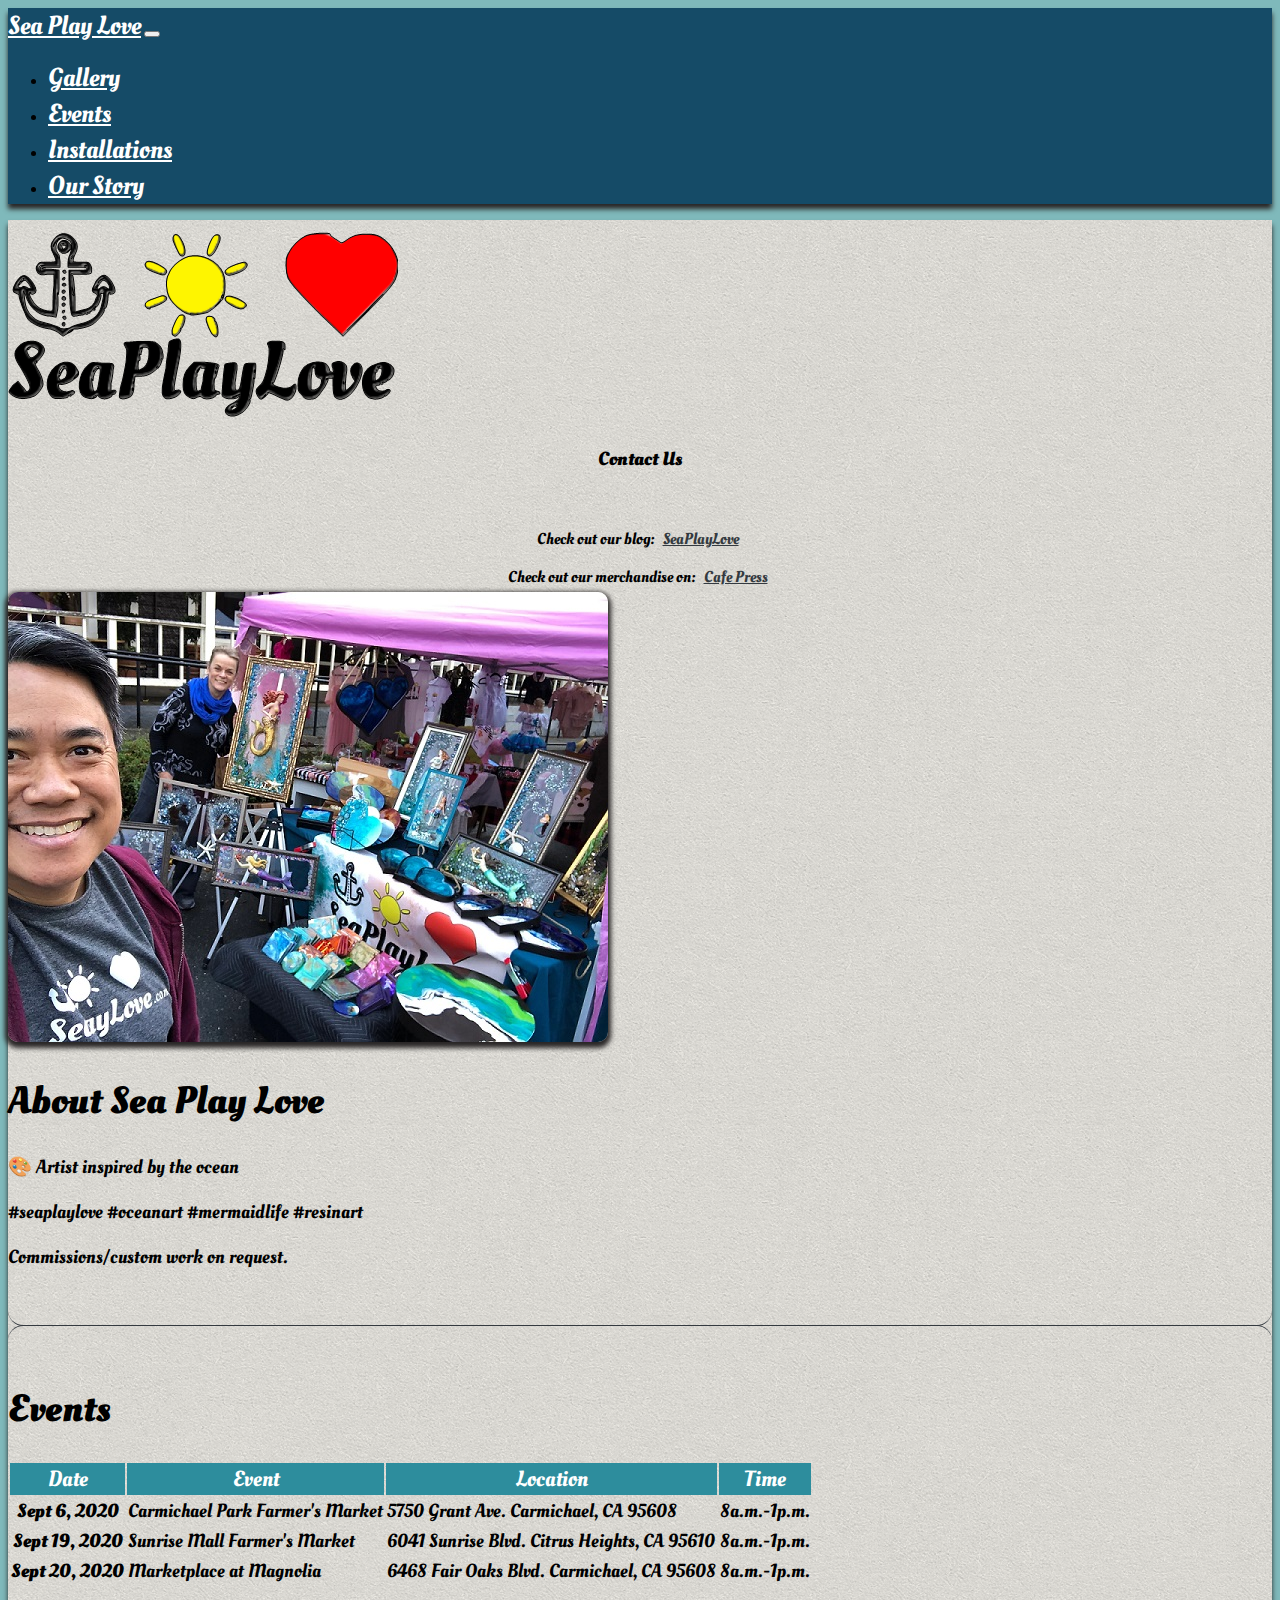
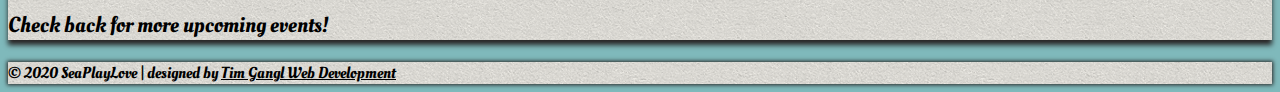
<file: index.html>
<!DOCTYPE html>
<html lang="en">

<head>
  <meta charset="UTF-8">
  <meta name="viewport" content="width=device-width, initial-scale=1.0">
  <title>Sea Play Love</title>

  <!--Favicon-->
  <link rel="icon" type="image/favicon" href="./assets/images/favicon.jpg">
  <!--Bootstrap-->
  <link rel="stylesheet" href="https://stackpath.bootstrapcdn.com/bootstrap/4.5.0/css/bootstrap.min.css"
    integrity="sha384-9aIt2nRpC12Uk9gS9baDl411NQApFmC26EwAOH8WgZl5MYYxFfc+NcPb1dKGj7Sk" crossorigin="anonymous">
  <!--CSS-->
  <link rel="stylesheet" type="text/css" href="./assets/css/style.css">
  <!--Google Font-->
  <link href="https://fonts.googleapis.com/css2?family=Oleo+Script&display=swap" rel="stylesheet">
  <!--FontAwesome-->
  <link rel="stylesheet" href="https://use.fontawesome.com/releases/v5.13.1/css/all.css"
    integrity="sha384-xxzQGERXS00kBmZW/6qxqJPyxW3UR0BPsL4c8ILaIWXva5kFi7TxkIIaMiKtqV1Q" crossorigin="anonymous">
</head>



<body>

  <!--NavBar-->
  <nav id="main-nav" class="navbar fixed-top navbar-expand-lg navbar-dark p-0">
    <div class="container-fluid">
      <a class="navbar-brand" href="./index.html"><i class="fas fa-anchor"></i> Sea Play
        Love</a>
      <button class="navbar-toggler" type="button" data-toggle="collapse" data-target="#navbarNav"
        aria-controls="navbarNav" aria-expanded="false" aria-label="Toggle navigation">
        <span class="navbar-toggler-icon"></span>
      </button>
      <div class="collapse navbar-collapse justify-content-end" id="navbarNav">


        <ul class="navbar-nav">
          <li class="nav-item">
            <a class="nav-link" href="./gallery.html"><i class="fas fa-sun"></i> Gallery</a>
          </li>
          <li class="nav-item">
            <a class="nav-link" href="#events"><i class="fas fa-heart"></i> Events</a>
          </li>
          <li class="nav-item">
            <a class="nav-link" href="./installations.html"><i class="fas fa-anchor"></i> Installations</a>
          </li>
          <li class="nav-item">
            <a class="nav-link" href="./our-story.html"><i class="fas fa-sun"></i> Our Story</a>
          </li>

        </ul>
      </div>
    </div>
  </nav>

  <!--Main Content-->
  <div class="container-fluid mt-5">

    <div class="row justify-content-center">
      <div class="col-lg-2"></div>
      <div class="col-lg-8">
        <!--jumbotron-->
        <div class="jumbotron justify-content-center mt-3">

          <div class="row justify-content-center">

            <div class="col-lg-12 text-center"><img class="img-fluid" src="./assets/images/Logo 6.png">
            </div>
          </div>
          <div class="row justify-content-center">
            <div class="col-lg-3"></div>
            <div id="contact" class="col-lg-6 text-align-center">
              <h3>Contact Us</h3>

              <a class="links" href="mailto:seaplaylove@gmail.com"><i class="fas fa-envelope-open-text"></i></a>

              <a class="links" href="https://www.facebook.com/seaplaylove" target="_blank"><i
                  class="fab fa-facebook"></i></a>

              <a class="links" href="https://www.instagram.com/seaplaylove/" target="_blank"><i
                  class="fab fa-instagram-square"></i></a>

              <a class="links" href="https://www.youtube.com/channel/UC0ANgbKBCFXSFoAdqo_BiFg" target="_blank"><i
                  class="fab fa-youtube"></i></a>

              <p style="margin-bottom: 4px;">Check out our blog: <a class="links m-0"
                  href="https://seaplaylove.blogspot.com/" target="_blank"><i class="fab fa-blogger-b"></i>
                  SeaPlayLove</a></p>
              <p style="margin-bottom: 4px;">Check out our merchandise on:
                <a class="links m-0" href="https://www.cafepress.com/+seaplaylove+gifts" target="_blank"><i
                    class="fas fa-coffee"></i>
                  Cafe Press</a></p>
            </div>
            <div class="col-lg-3"></div>
          </div>

          <div class="row justify-content-center">
            <div class="col-lg-2"></div>
            <div class="col-lg-8 mt-3 text-center"><img id="main-pic" class="img-fluid "
                src="./assets/images/jumbotron-pic.jpg"></div>
            <div class="col-lg-2"></div>
          </div>

          <div class="row mt-3">
            <div class="col-lg-2"></div>
            <div id="about-spl" class="col-lg-8 text-center">
              <h1>About Sea Play Love</h1>
              <p> &#127912; Artist inspired by the ocean</p>
              <p>#seaplaylove #oceanart #mermaidlife #resinart</p>

              <p class="mb-3">Commissions/custom work on request.</p>
              <br>
              <hr>
              <!--Table-->
              <div class="table-responsive">
                <h1 id="events" class="text-center">Events</h1>
                <table class="table table-striped table-bordered">
                  <thead>
                    <tr id="table-head">
                      <th class="table-head" scope="col">Date</th>
                      <th class="table-head" scope="col">Event</th>
                      <th class="table-head" scope="col">Location</th>
                      <th class="table-head" scope="col">Time</th>
                    </tr>
                  </thead>
                  <tbody>
                    <tr>
                      <th scope="row">Sept 6, 2020</th>
                      <td>Carmichael Park Farmer's Market</td>
                      <td>5750 Grant Ave. Carmichael, CA 95608</td>
                      <td>8a.m.-1p.m.</td>
                    </tr>
                    <tr>
                      <th scope="row">Sept 19, 2020</th>
                      <td>Sunrise Mall Farmer's Market</td>
                      <td>6041 Sunrise Blvd. Citrus Heights, CA 95610</td>
                      <td>8a.m.-1p.m.</td>
                    </tr>
                    <tr>
                      <th scope="row">Sept 20, 2020</th>
                      <td>Marketplace at Magnolia</td>
                      <td>6468 Fair Oaks Blvd. Carmichael, CA 95608</td>
                      <td>8a.m.-1p.m.</td>
                    </tr>
                  </tbody>
                </table>
                <p id="upcoming-events" class="text-center">Check back for more upcoming events!</p>
              </div>

            </div>

            <div class="col-lg-2"></div>
          </div>

        </div>
      </div>
      <div class="col-lg-2"></div>
    </div>
  </div>

  <!--Footer-->
  <footer class="footer text-center">© 2020 SeaPlayLove | designed by <a style="color:black" href="https://timgangl.com"
      target="_blank">Tim
      Gangl Web Development</a></footer>

  <!-- Default Statcounter code for Seaplaylove http://seaplaylove.com -->
  <script type="text/javascript">
    var sc_project = 12353341;
    var sc_invisible = 1;
    var sc_security = "6027ad08"; 
  </script>
  <script type="text/javascript" src="https://www.statcounter.com/counter/counter.js" async></script>
  <noscript>
    <div class="statcounter"><a title="Web Analytics Made Easy - StatCounter" href="https://statcounter.com/"
        target="_blank"><img class="statcounter" src="https://c.statcounter.com/12353341/0/6027ad08/1/"
          alt="Web Analytics Made Easy - StatCounter"></a></div>
  </noscript>
  <!-- End of Statcounter Code -->

  <!--Bootstrap jquery and popper-->
  <script src="https://code.jquery.com/jquery-3.5.1.slim.min.js"
    integrity="sha384-DfXdz2htPH0lsSSs5nCTpuj/zy4C+OGpamoFVy38MVBnE+IbbVYUew+OrCXaRkfj"
    crossorigin="anonymous"></script>
  <script src="https://cdn.jsdelivr.net/npm/popper.js@1.16.0/dist/umd/popper.min.js"
    integrity="sha384-Q6E9RHvbIyZFJoft+2mJbHaEWldlvI9IOYy5n3zV9zzTtmI3UksdQRVvoxMfooAo"
    crossorigin="anonymous"></script>
  <script src="https://stackpath.bootstrapcdn.com/bootstrap/4.5.0/js/bootstrap.min.js"
    integrity="sha384-OgVRvuATP1z7JjHLkuOU7Xw704+h835Lr+6QL9UvYjZE3Ipu6Tp75j7Bh/kR0JKI"
    crossorigin="anonymous"></script>
</body>

</html>
</file>
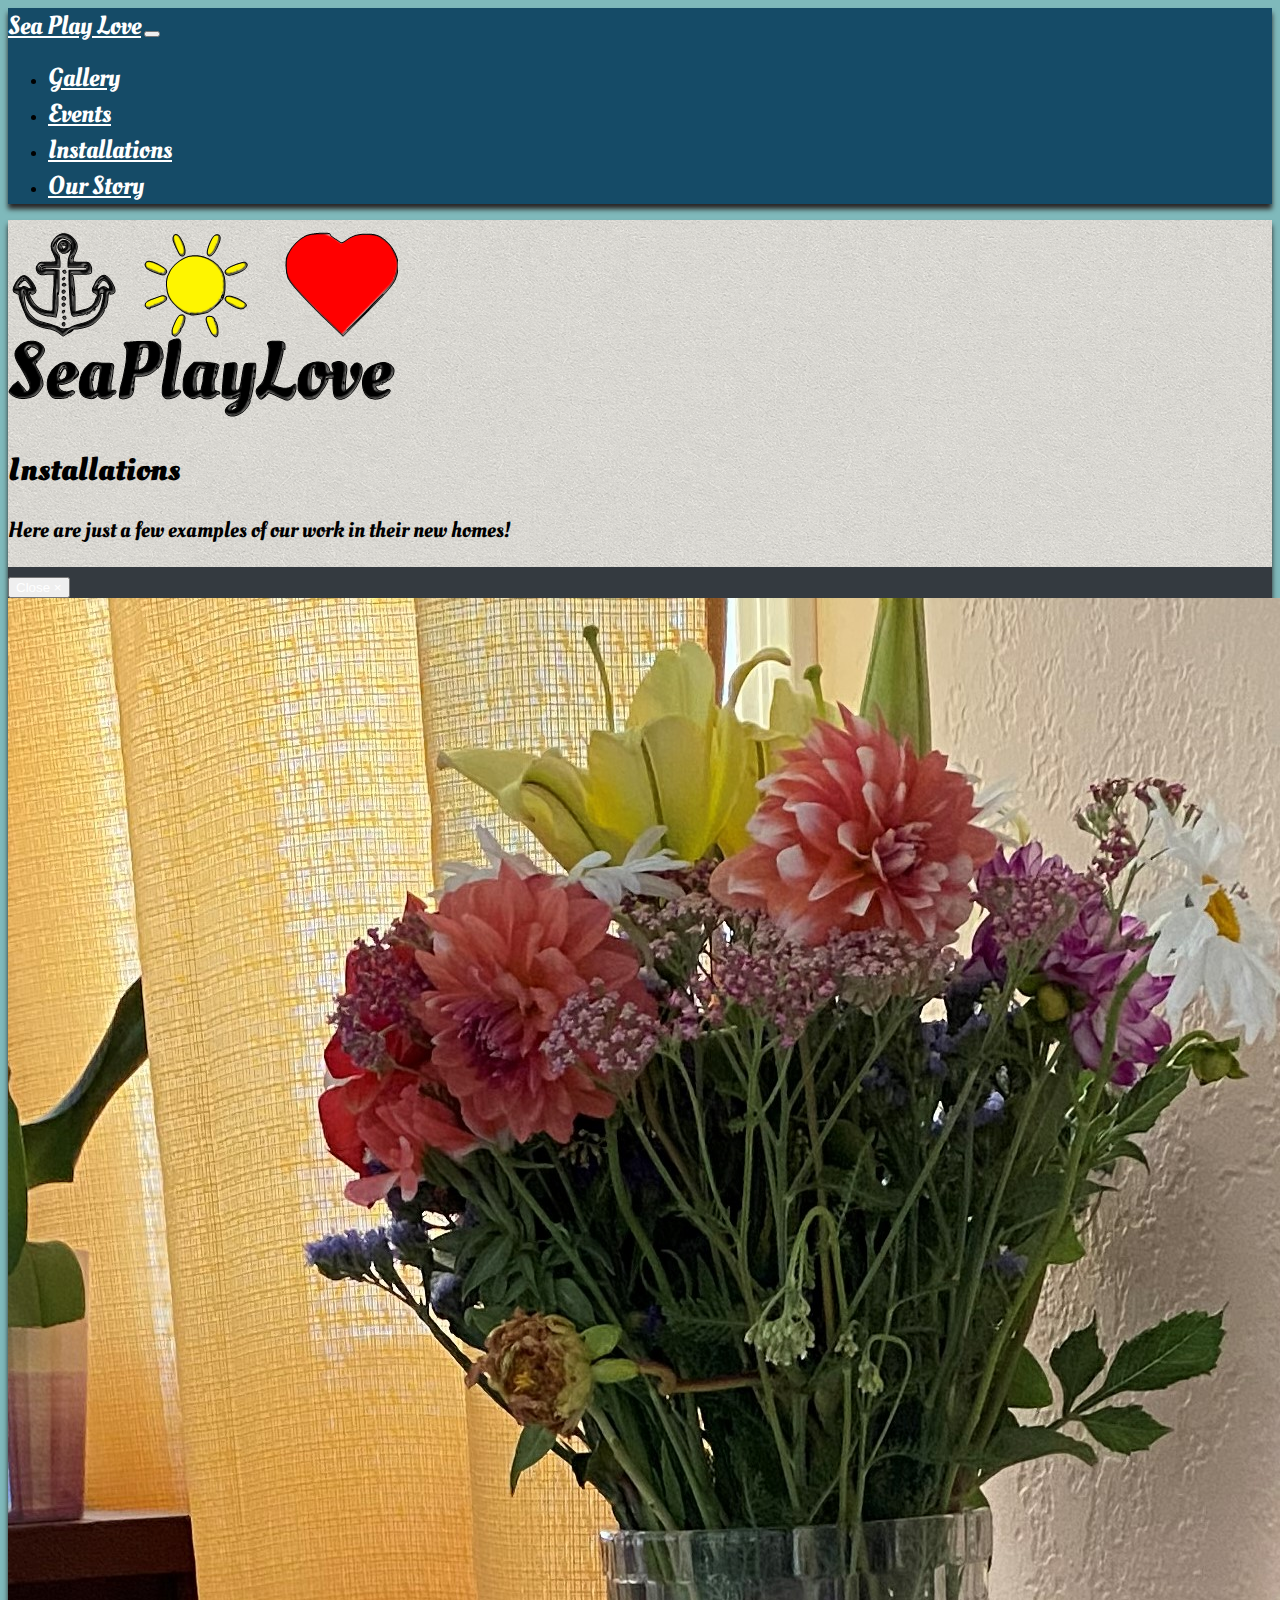
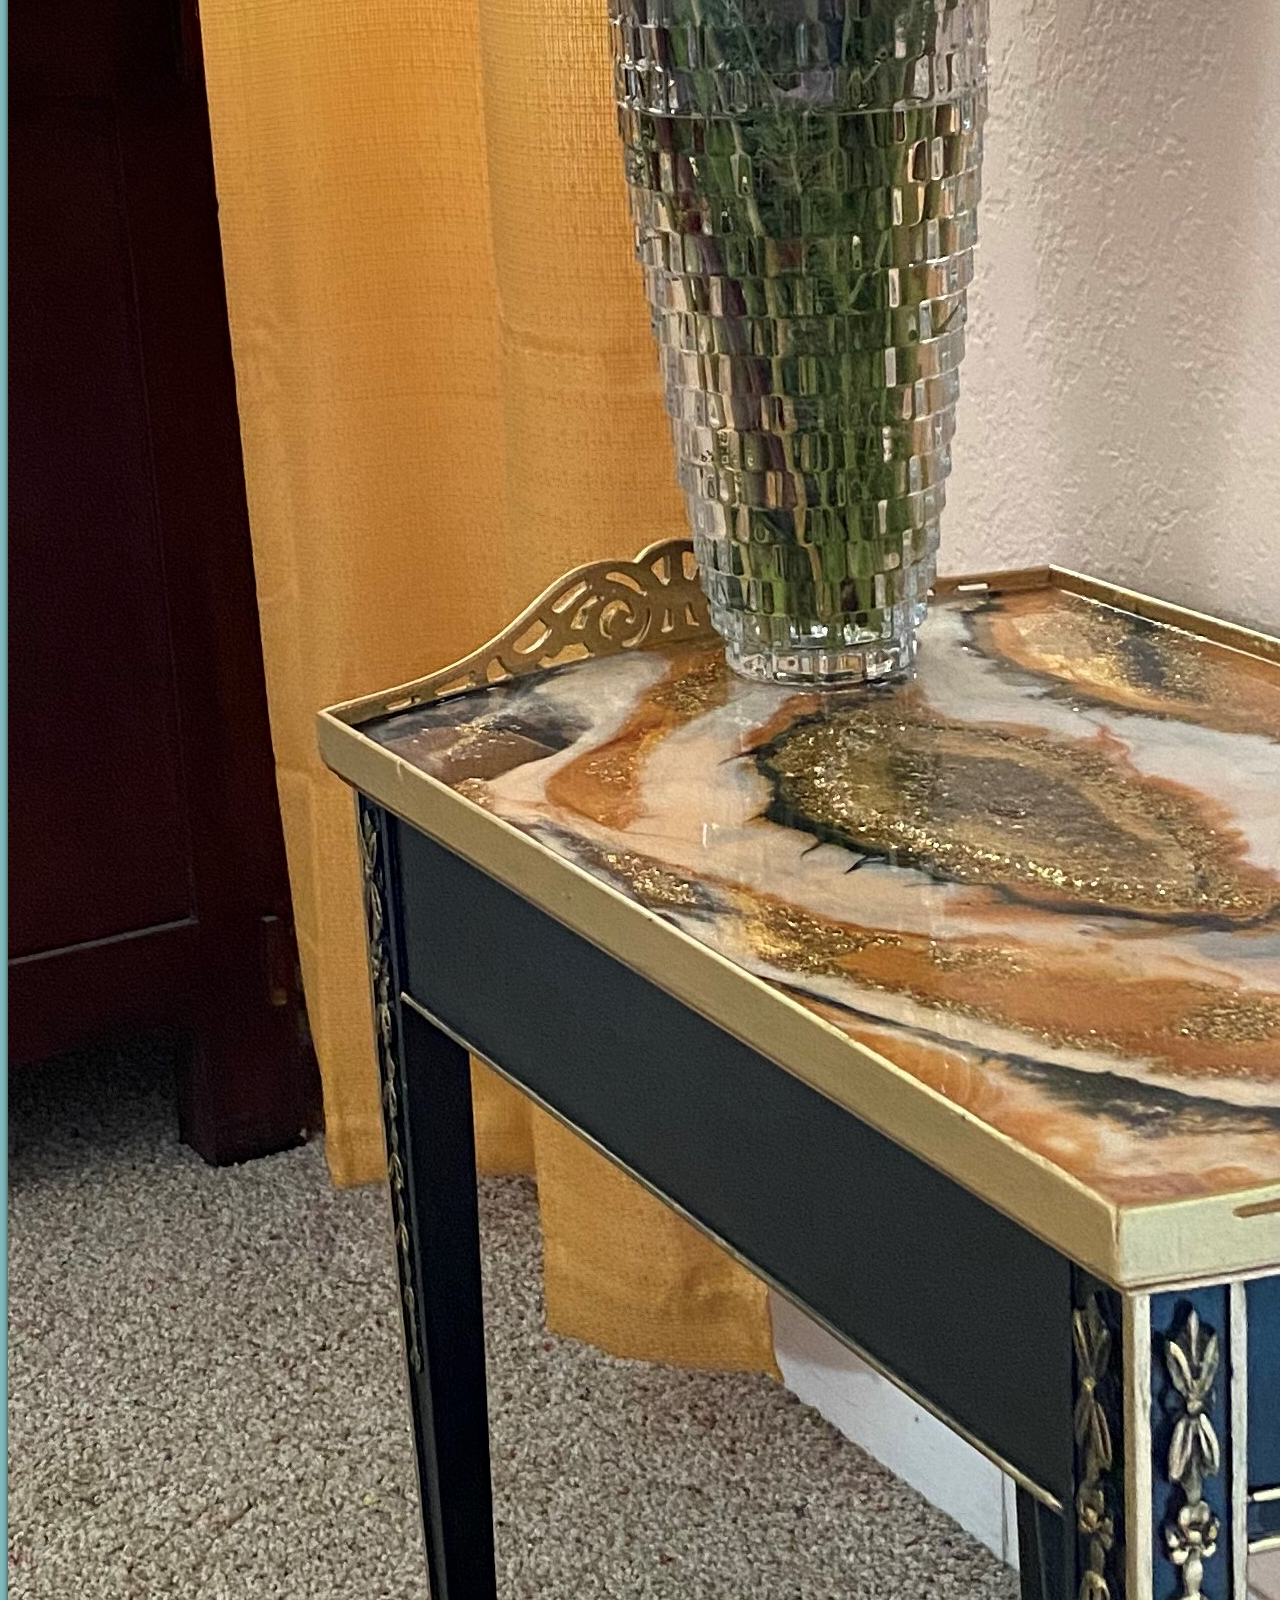
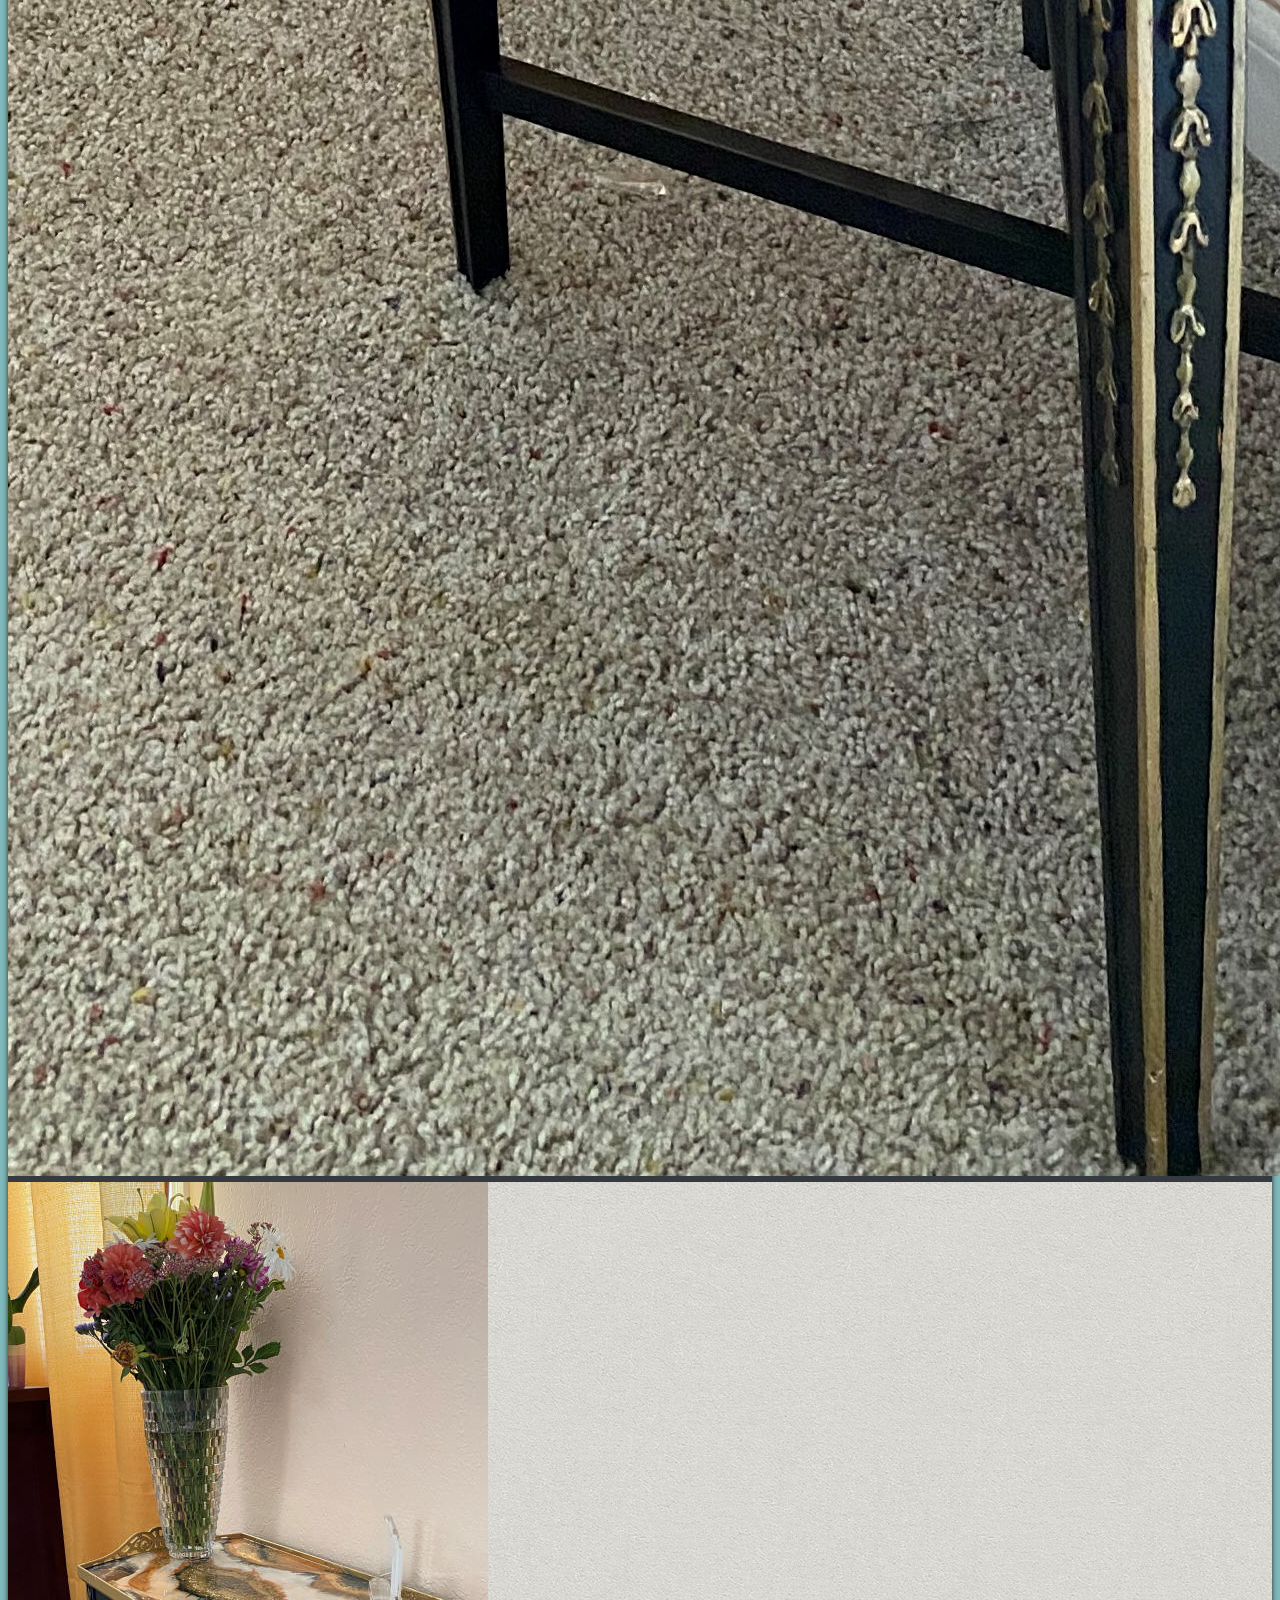
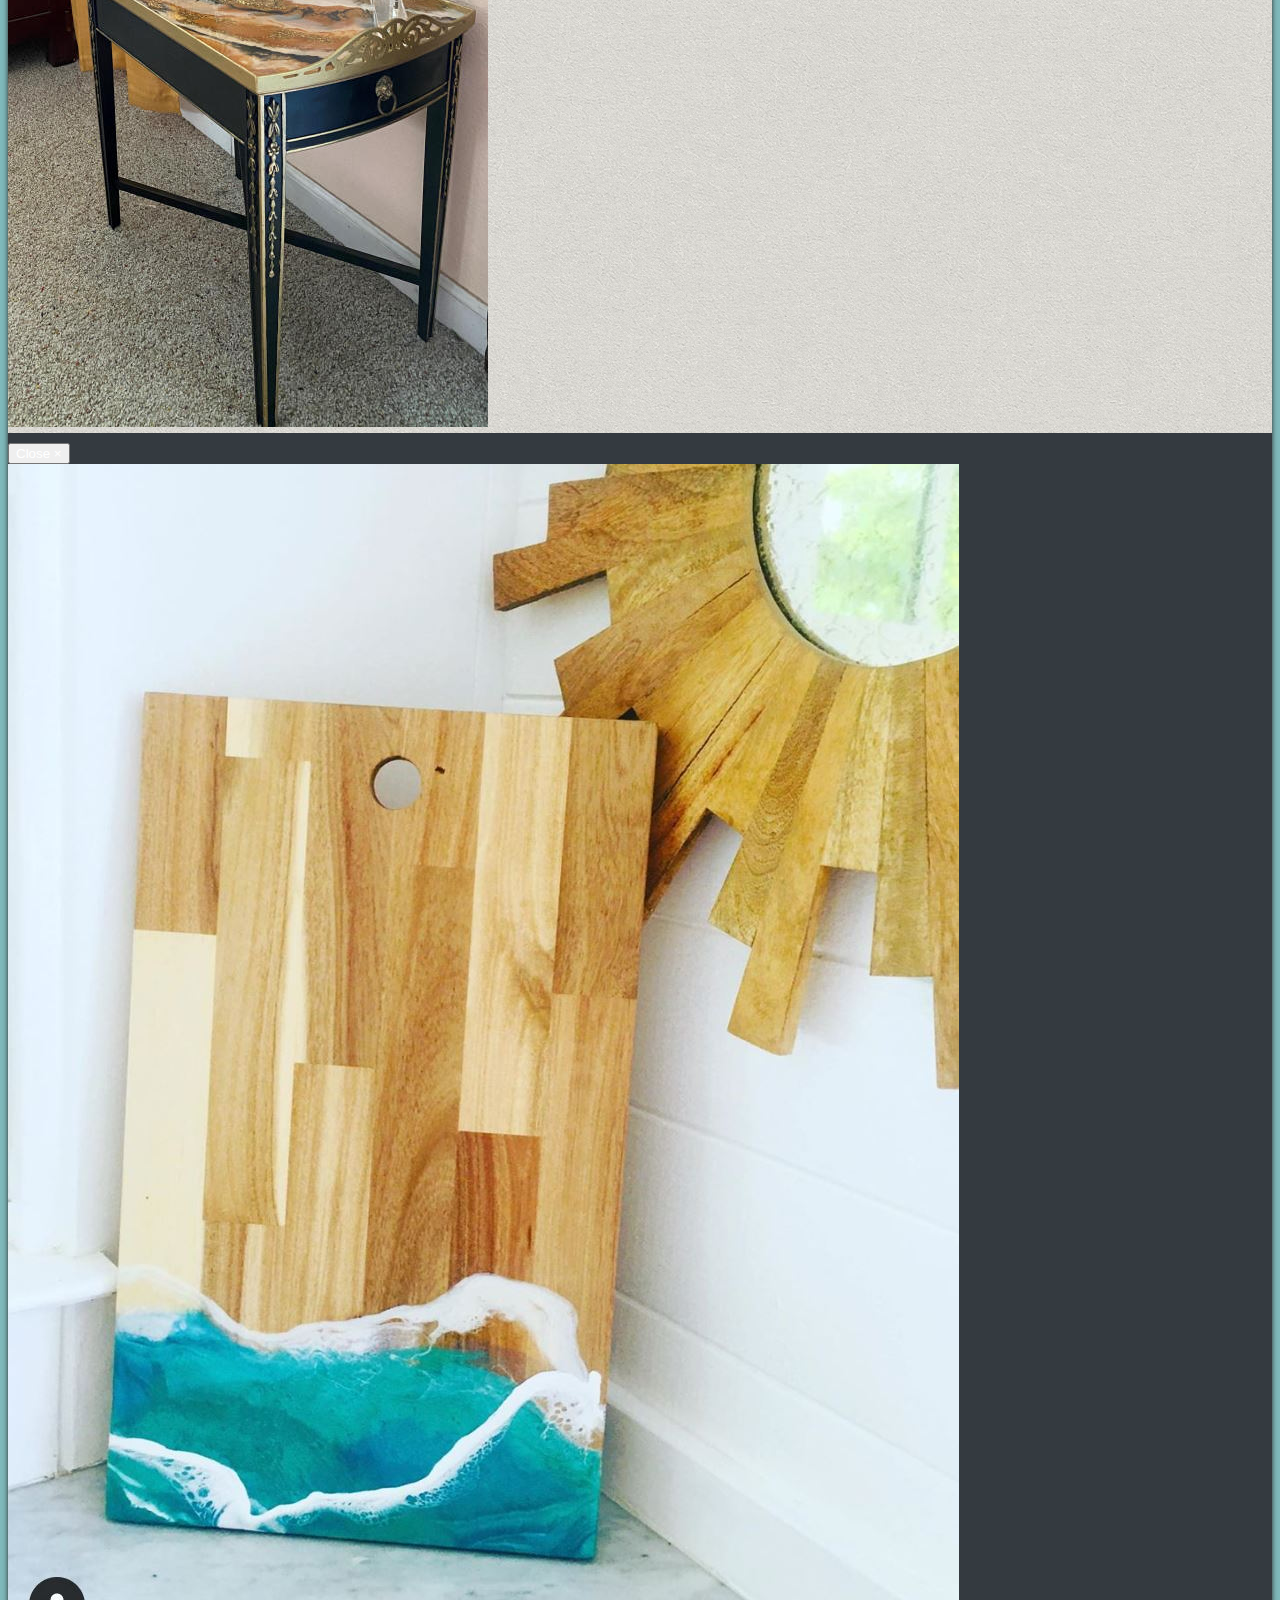
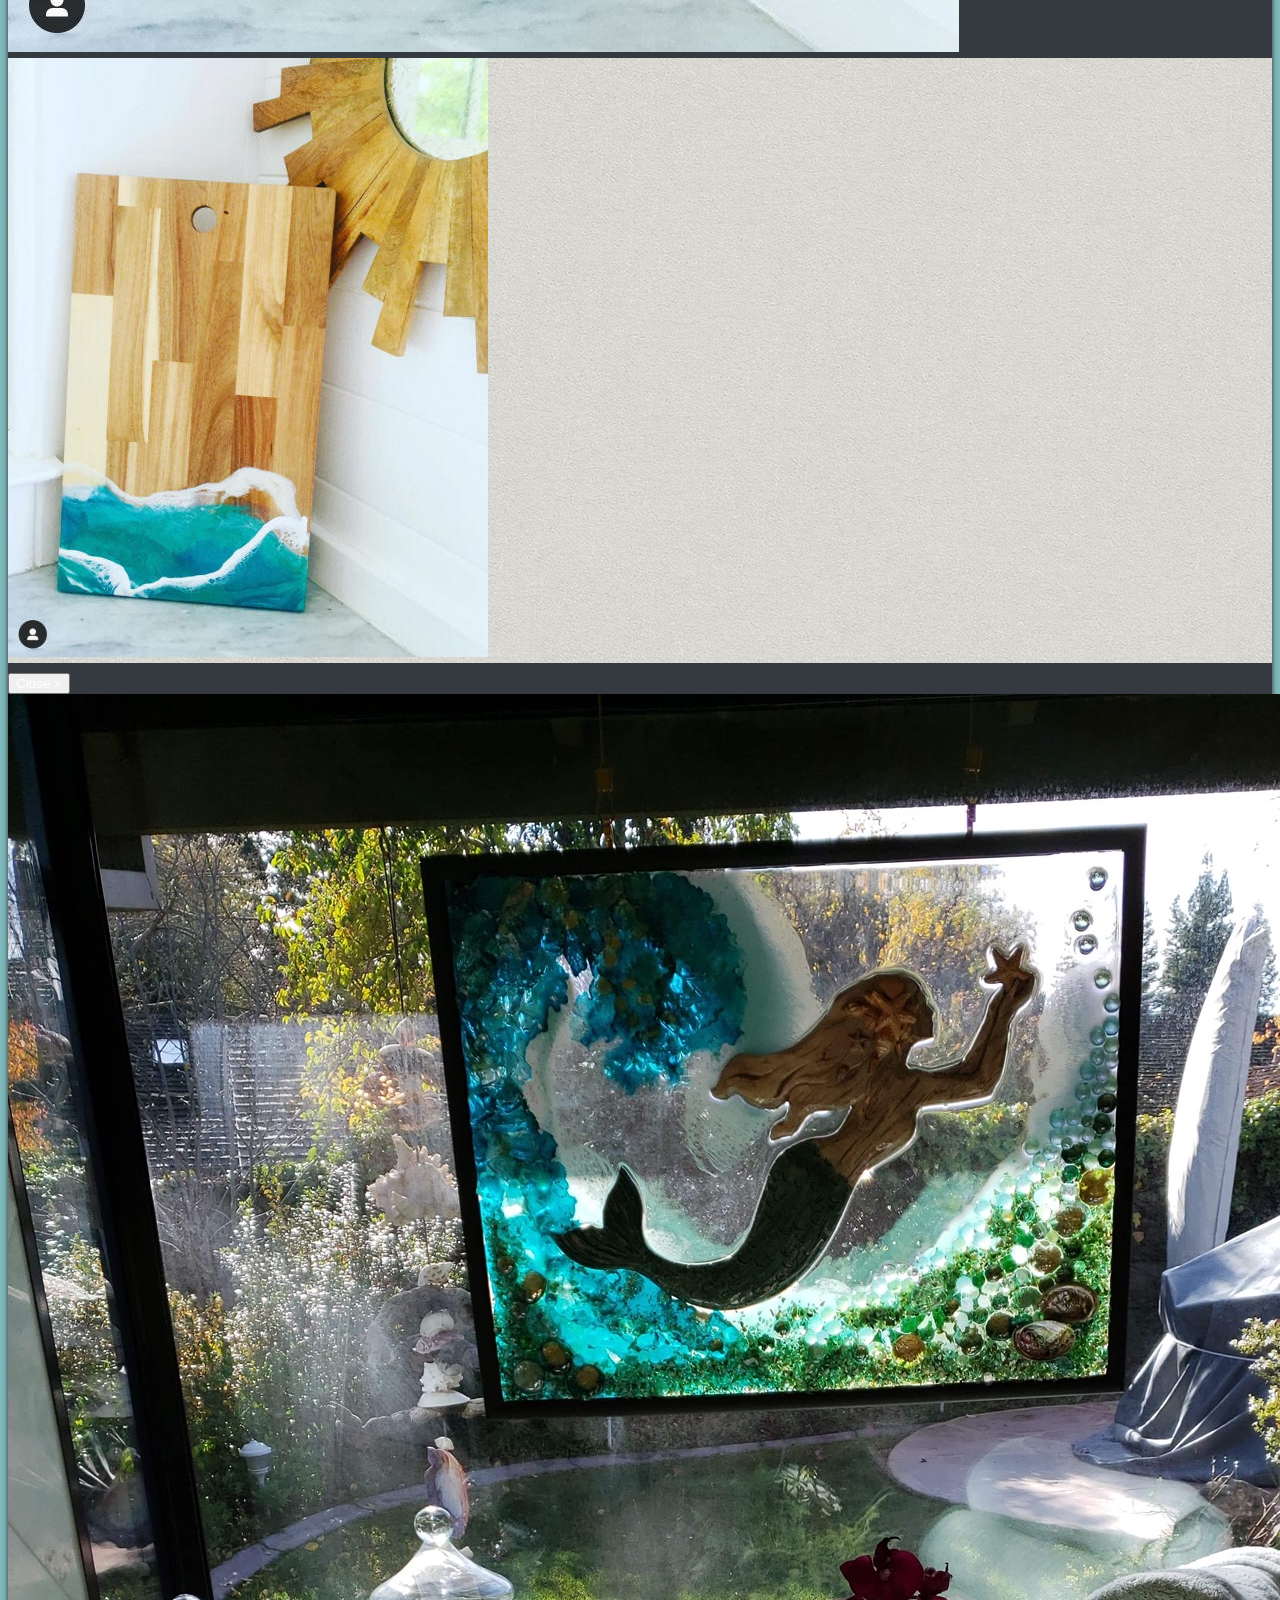
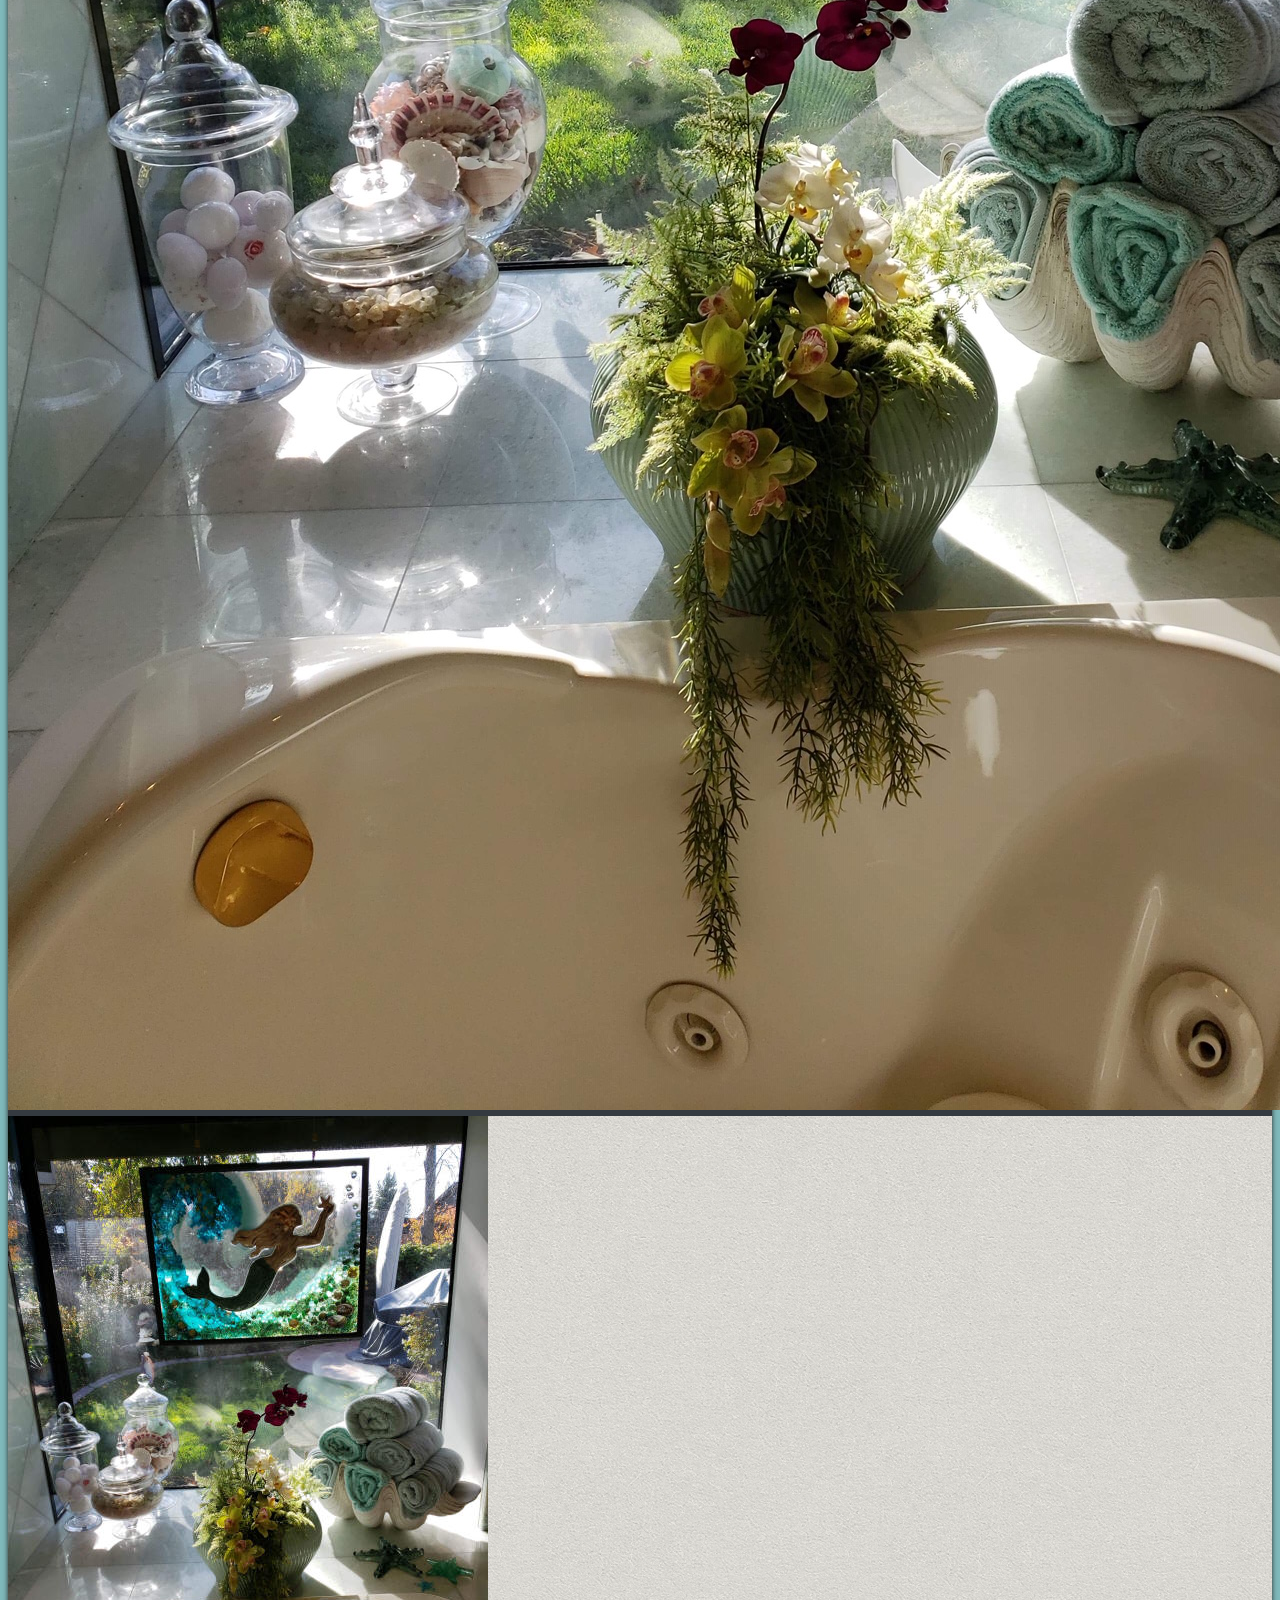
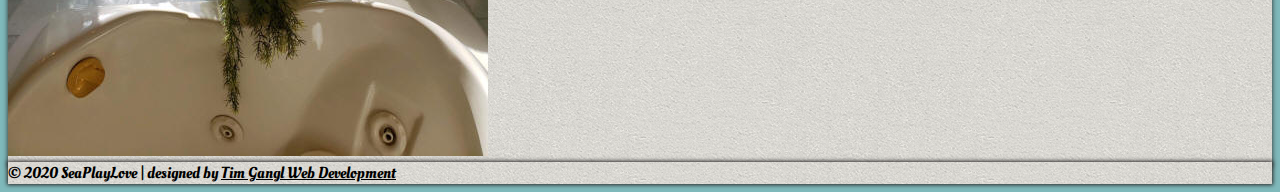
<file: installations.html>
<!DOCTYPE html>
<html lang="en">

<head>
  <meta charset="UTF-8">
  <meta name="viewport" content="width=device-width, initial-scale=1.0">
  <title>Installations</title>

  <!--Favicon-->
  <link rel="icon" type="image/favicon" href="./assets/images/favicon.jpg">
  <!--Bootstrap-->
  <link rel="stylesheet" href="https://stackpath.bootstrapcdn.com/bootstrap/4.5.0/css/bootstrap.min.css"
    integrity="sha384-9aIt2nRpC12Uk9gS9baDl411NQApFmC26EwAOH8WgZl5MYYxFfc+NcPb1dKGj7Sk" crossorigin="anonymous">
  <!--CSS-->
  <link rel="stylesheet" type="text/css" href="./assets/css/style.css">
  <!--Google Font-->
  <link href="https://fonts.googleapis.com/css2?family=Oleo+Script&display=swap" rel="stylesheet">
  <!--FontAwesome-->
  <link rel="stylesheet" href="https://use.fontawesome.com/releases/v5.13.1/css/all.css"
    integrity="sha384-xxzQGERXS00kBmZW/6qxqJPyxW3UR0BPsL4c8ILaIWXva5kFi7TxkIIaMiKtqV1Q" crossorigin="anonymous">
</head>

<body>

  <!--NavBar-->
  <nav id="main-nav" class="navbar fixed-top navbar-expand-lg navbar-dark p-0">
    <div class="container-fluid">
      <a class="navbar-brand" href="./index.html"><i class="fas fa-anchor"></i> Sea Play Love</a>
      <button class="navbar-toggler" type="button" data-toggle="collapse" data-target="#navbarNav"
        aria-controls="navbarNav" aria-expanded="false" aria-label="Toggle navigation">
        <span class="navbar-toggler-icon"></span>
      </button>
      <div class="collapse navbar-collapse justify-content-end" id="navbarNav">

        <ul class="navbar-nav">
          <li class="nav-item">
            <a class="nav-link" href="./gallery.html"><i class="fas fa-sun"></i> Gallery</a>
          </li>
          <li class="nav-item">
            <a class="nav-link" href="index.html#events"><i class="fas fa-heart"></i> Events</a>
          </li>
          <li class="nav-item">
            <a class="nav-link" href="./installations.html"><i class="fas fa-anchor"></i> Installations</a>
          </li>

          <li class="nav-item">
            <a class="nav-link" href="./our-story.html"><i class="fas fa-sun"></i> Our Story</a>
          </li>

        </ul>
      </div>
    </div>
  </nav>

  <!--Main Content-->
  <div class="container-fluid mt-5">
    <div class="row justify-content-center">
      <div class="col-lg-2"></div>
      <div class="col-lg-8">

        <!--Jumbotron-->
        <div class="jumbotron justify-content-center mt-3">
          <div class="row justify-content-center">
            <div class="col-lg-2"></div>
            <div class="col-lg-8 text-center"><img class="img-fluid" src="./assets/images/Logo 6.png"></div>
            <div class="col-lg-2"></div>
          </div>
          <div class="row justify-content-center">
            <div class="col-lg-2"></div>
            <div class="col-lg-8 mt-3 text-center">
              <h1>Installations</h1>
              <p class="install">Here are just a few examples of our work in their new homes!</p>
              <div class="row">

                <div class="col-lg-4 mt-4 mb-4">
                  <!-- Modal -->
                  <div class="modal fade" id="modal17" tabindex="-1" role="dialog" aria-labelledby="modal17Label"
                    aria-hidden="true">
                    <div class="modal-dialog modal-lg">
                      <div class="modal-content text-center">

                        <button type="button" class="close text-right pr-3" data-dismiss="modal" aria-label="Close">
                          <span aria-hidden="true">Close &times;</span>
                        </button>

                        <div class="modal-body justify-content-center">
                          <img class="img-fluid" src="./assets/images/IMG_4013.jpeg">
                        </div>

                      </div>
                    </div>
                  </div>
                  <img class="install-pics img-fluid" data-toggle="modal" data-target="#modal17"
                    src="./assets/images/IMG_4013_small.jpeg" alt="Table resin art">
                </div>

                <div class="col-lg-4 mt-4 mb-4">
                  <!-- Modal -->
                  <div class="modal fade" id="modal18" tabindex="-1" role="dialog" aria-labelledby="modal18Label"
                    aria-hidden="true">
                    <div class="modal-dialog modal-lg">
                      <div class="modal-content text-center">

                        <button type="button" class="close text-right pr-3" data-dismiss="modal" aria-label="Close">
                          <span aria-hidden="true">Close &times;</span>
                        </button>

                        <div class="modal-body justify-content-center">
                          <img class="img-fluid" src="./assets/images/CheeseboardInstall.JPG">
                        </div>

                      </div>
                    </div>
                  </div>
                  <img class="install-pics img-fluid" data-toggle="modal" data-target="#modal18"
                    src="./assets/images/CheeseboardInstall_small.JPG" alt="Cheeseboard resin art">
                </div>

                <div class="col-lg-4 mt-4 mb-4">
                  <!-- Modal -->
                  <div class="modal fade" id="modal19" tabindex="-1" role="dialog" aria-labelledby="modal19Label"
                    aria-hidden="true">
                    <div class="modal-dialog modal-lg">
                      <div class="modal-content text-center">

                        <button type="button" class="close text-right pr-3" data-dismiss="modal" aria-label="Close">
                          <span aria-hidden="true">Close &times;</span>
                        </button>

                        <div class="modal-body justify-content-center">
                          <img class="img-fluid" src="./assets/images/Suz.JPG">
                        </div>

                      </div>
                    </div>
                  </div>
                  <img class="install-pics img-fluid" data-toggle="modal" data-target="#modal19"
                    src="./assets/images/Suz_small.JPG" alt="Mermaid resin art">
                </div>
              </div>
            </div>
            <div class="col-lg-2"></div>
          </div>
        </div>
      </div>
      <div class="col-lg-2"></div>
    </div>
  </div>

  <!--Footer-->
  <footer class="footer text-center">© 2020 SeaPlayLove | designed by <a style="color:black" href="https://timgangl.com"
      target="_blank">Tim
      Gangl Web Development</a></footer>

  <!-- Default Statcounter code for Seaplaylove http://seaplaylove.com -->
  <script type="text/javascript">
    var sc_project = 12353341;
    var sc_invisible = 1;
    var sc_security = "6027ad08"; 
  </script>
  <script type="text/javascript" src="https://www.statcounter.com/counter/counter.js" async></script>
  <noscript>
    <div class="statcounter"><a title="Web Analytics Made Easy - StatCounter" href="https://statcounter.com/"
        target="_blank"><img class="statcounter" src="https://c.statcounter.com/12353341/0/6027ad08/1/"
          alt="Web Analytics Made Easy - StatCounter"></a></div>
  </noscript>
  <!-- End of Statcounter Code -->

  <!--Bootstrap jquery and popper-->
  <script src="https://code.jquery.com/jquery-3.5.1.slim.min.js"
    integrity="sha384-DfXdz2htPH0lsSSs5nCTpuj/zy4C+OGpamoFVy38MVBnE+IbbVYUew+OrCXaRkfj"
    crossorigin="anonymous"></script>
  <script src="https://cdn.jsdelivr.net/npm/popper.js@1.16.0/dist/umd/popper.min.js"
    integrity="sha384-Q6E9RHvbIyZFJoft+2mJbHaEWldlvI9IOYy5n3zV9zzTtmI3UksdQRVvoxMfooAo"
    crossorigin="anonymous"></script>
  <script src="https://stackpath.bootstrapcdn.com/bootstrap/4.5.0/js/bootstrap.min.js"
    integrity="sha384-OgVRvuATP1z7JjHLkuOU7Xw704+h835Lr+6QL9UvYjZE3Ipu6Tp75j7Bh/kR0JKI"
    crossorigin="anonymous"></script>
</body>

</html>
</file>
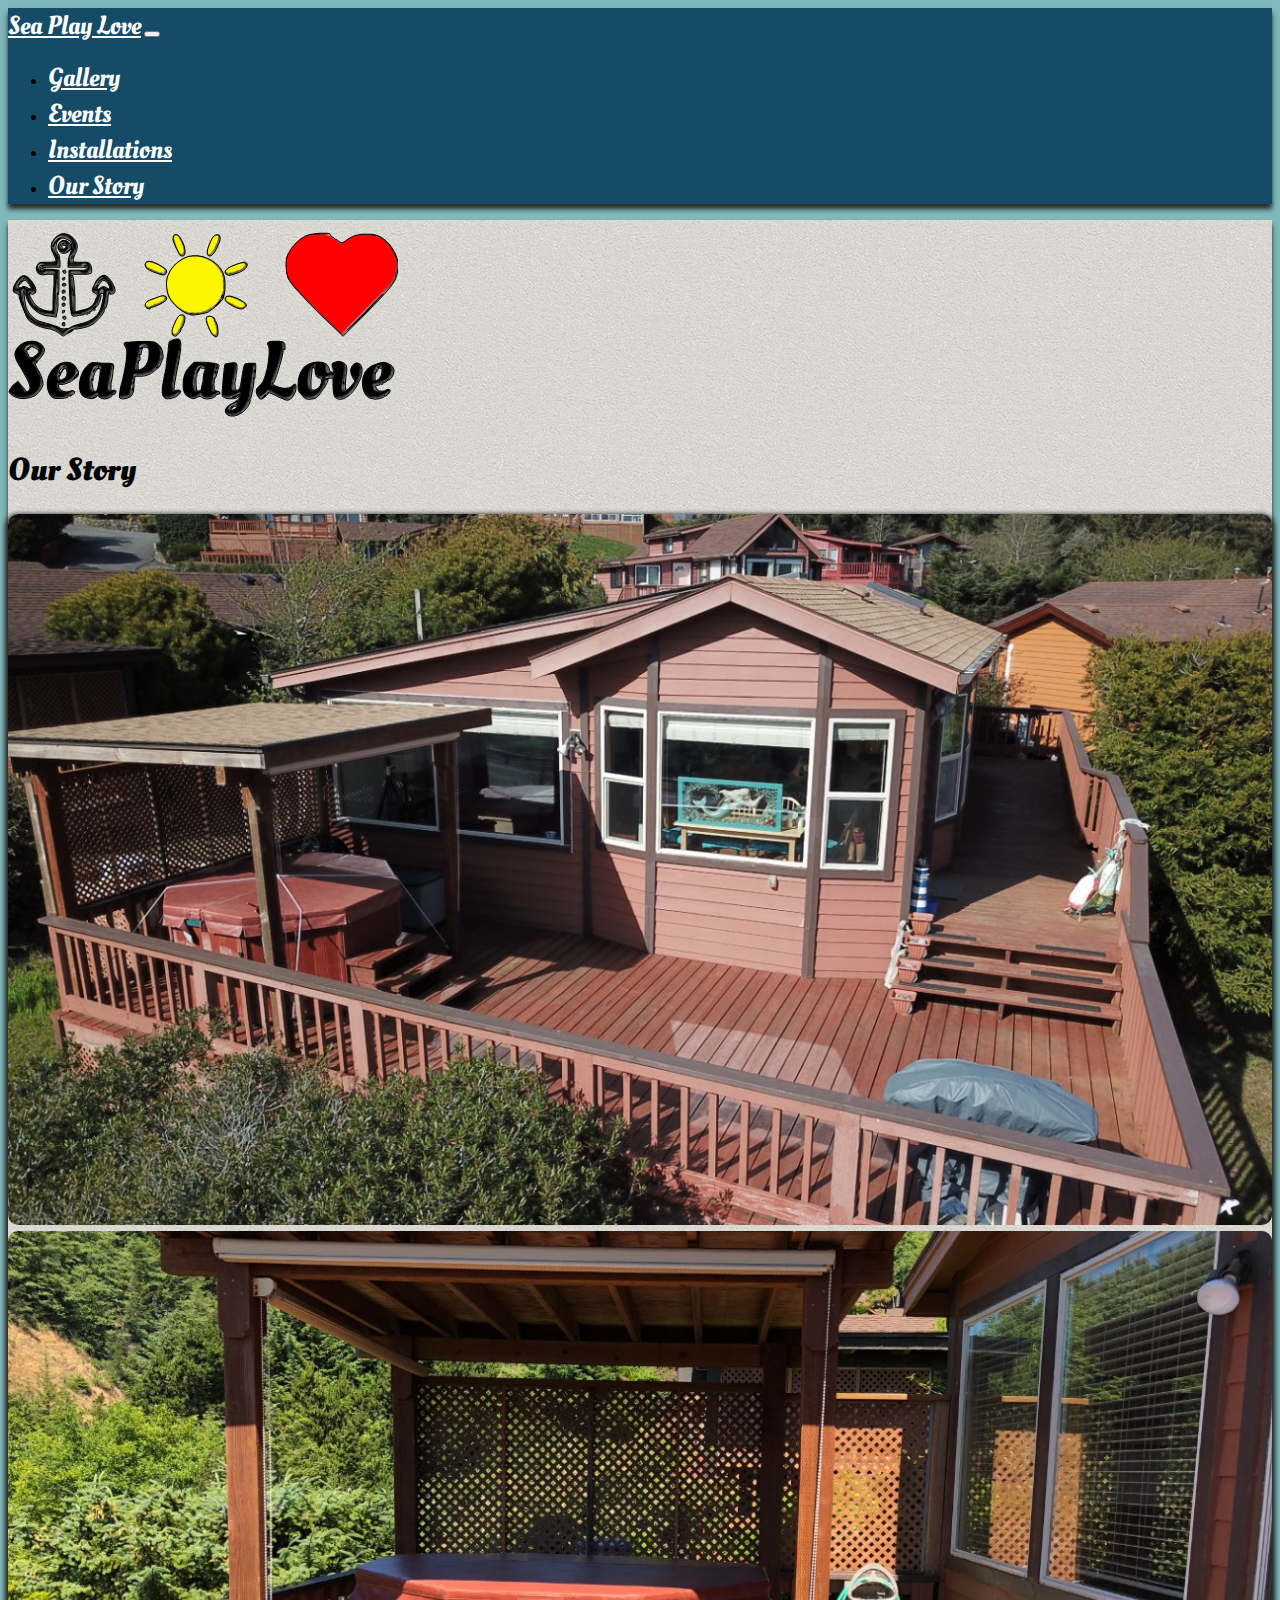
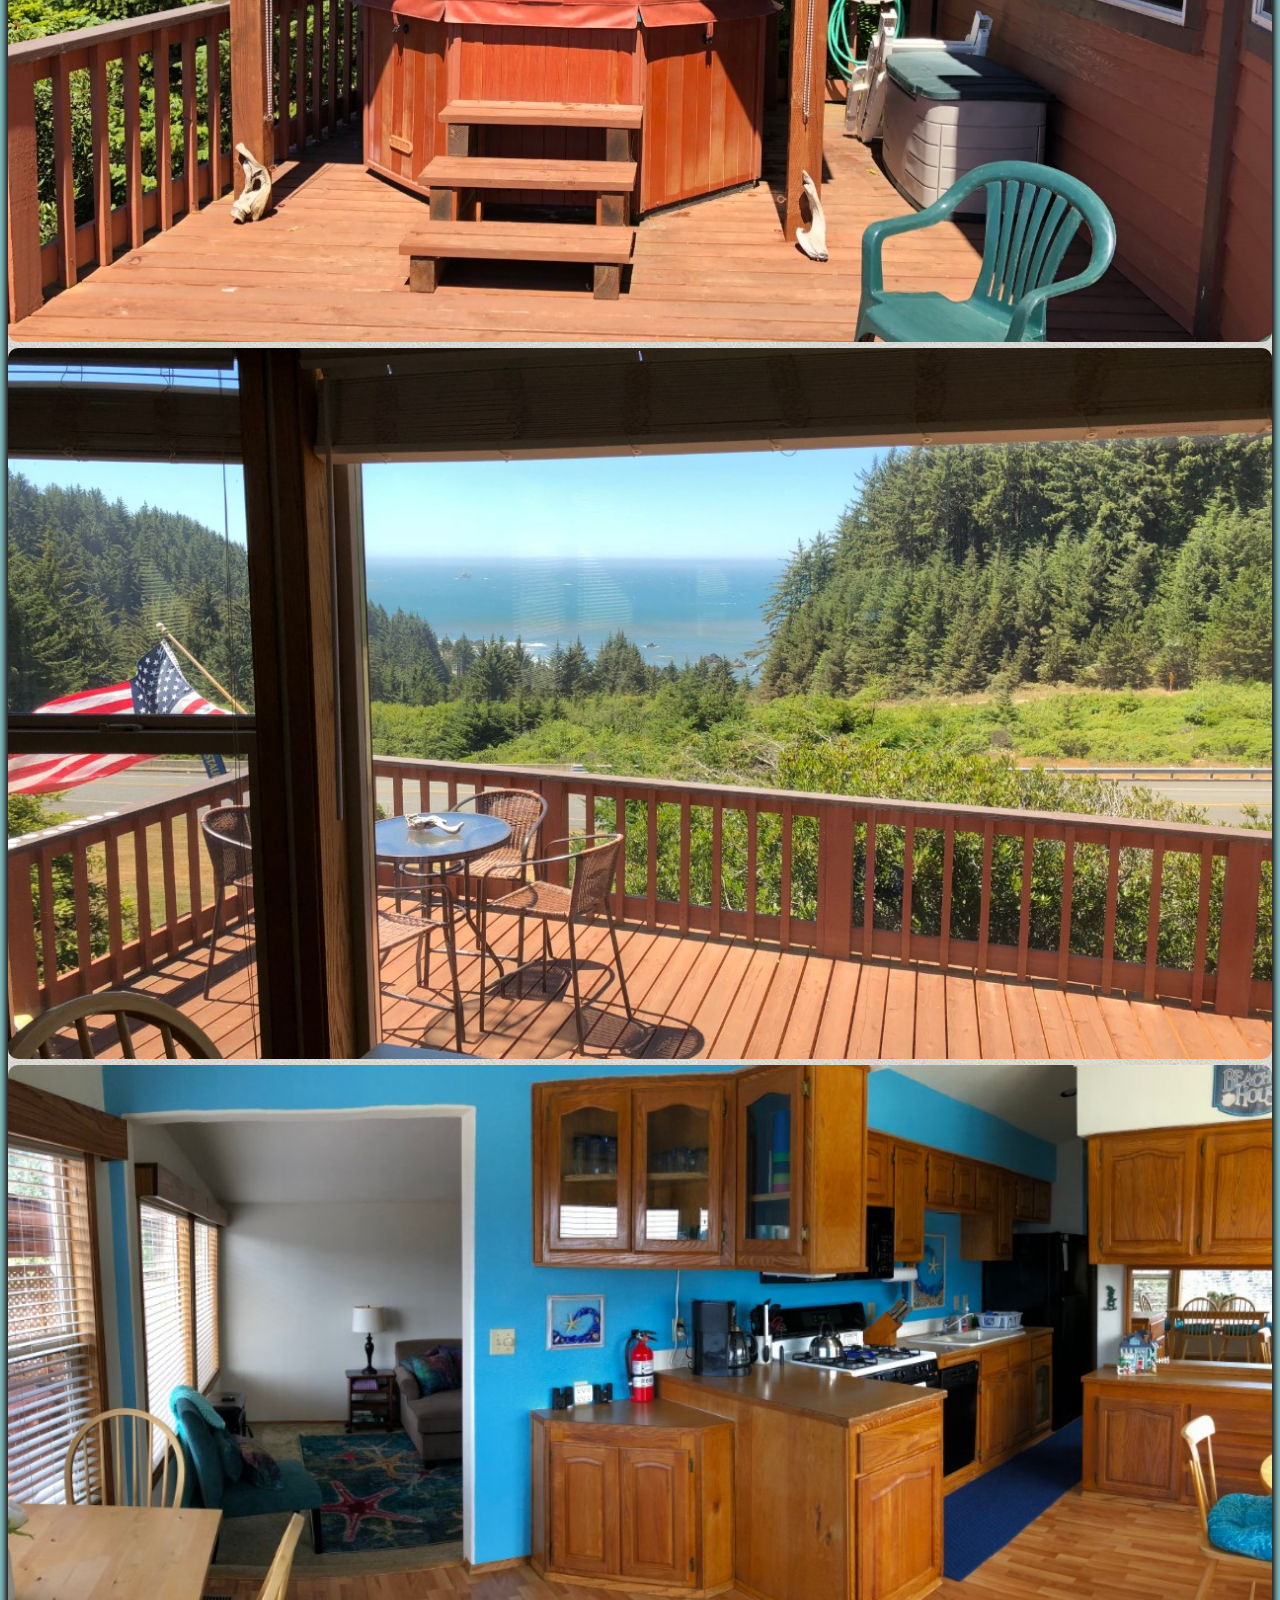
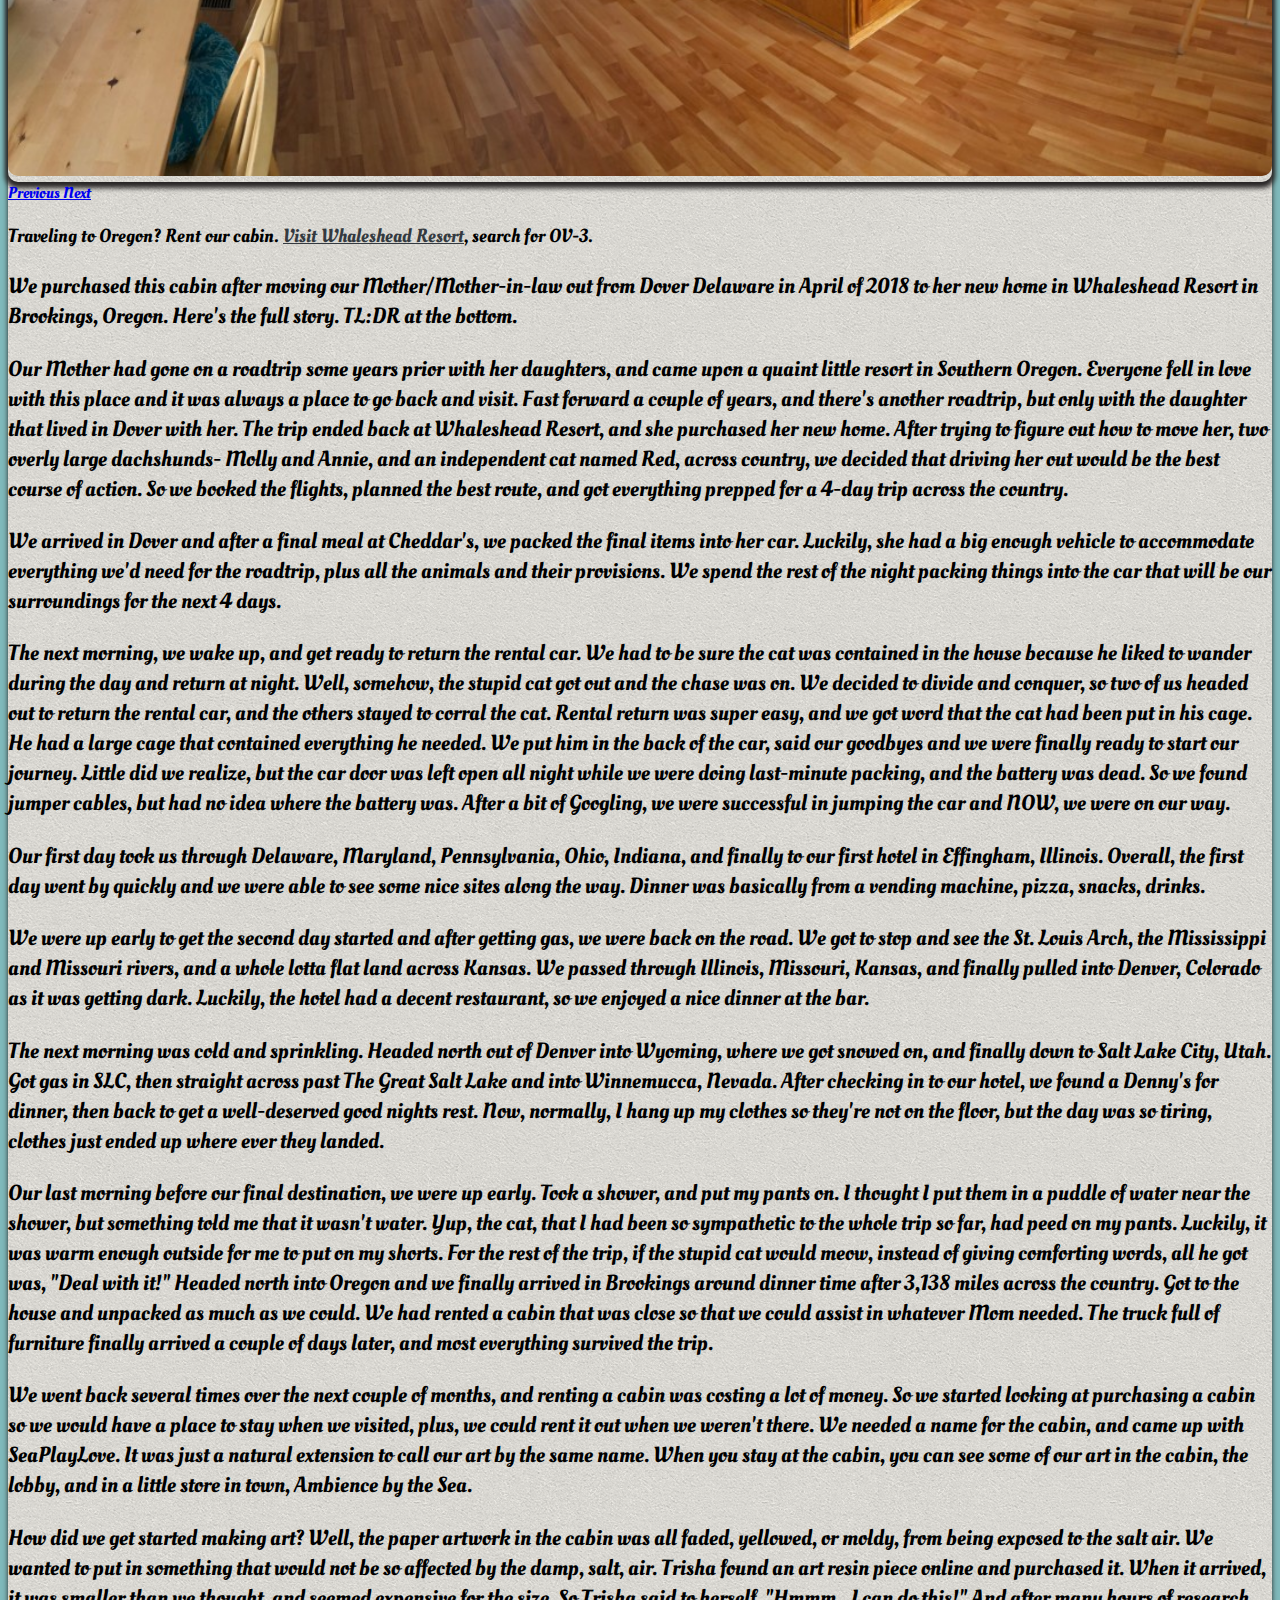
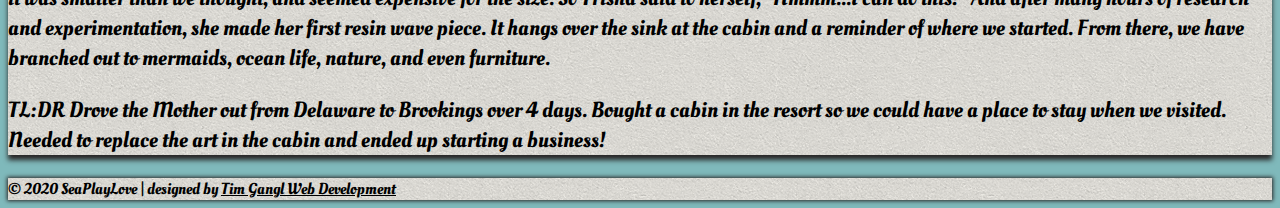
<file: our-story.html>
<!DOCTYPE html>
<html lang="en">

<head>
  <meta charset="UTF-8">
  <meta name="viewport" content="width=device-width, initial-scale=1.0">
  <title>Our Story</title>

  <!--Favicon-->
  <link rel="icon" type="image/favicon" href="./assets/images/favicon.jpg">
  <!--Bootstrap-->
  <link rel="stylesheet" href="https://stackpath.bootstrapcdn.com/bootstrap/4.5.0/css/bootstrap.min.css"
    integrity="sha384-9aIt2nRpC12Uk9gS9baDl411NQApFmC26EwAOH8WgZl5MYYxFfc+NcPb1dKGj7Sk" crossorigin="anonymous">
  <!--CSS-->
  <link rel="stylesheet" type="text/css" href="./assets/css/style.css">
  <!--Google Font-->
  <link href="https://fonts.googleapis.com/css2?family=Oleo+Script&display=swap" rel="stylesheet">
  <!--FontAwesome-->
  <link rel="stylesheet" href="https://use.fontawesome.com/releases/v5.13.1/css/all.css"
    integrity="sha384-xxzQGERXS00kBmZW/6qxqJPyxW3UR0BPsL4c8ILaIWXva5kFi7TxkIIaMiKtqV1Q" crossorigin="anonymous">
</head>

<body>

  <!--NavBar-->
  <nav id="main-nav" class="navbar fixed-top navbar-expand-lg navbar-dark p-0">
    <div class="container-fluid">
      <a class="navbar-brand" href="./index.html"><i class="fas fa-anchor"></i> Sea Play Love</a>
      <button class="navbar-toggler" type="button" data-toggle="collapse" data-target="#navbarNav"
        aria-controls="navbarNav" aria-expanded="false" aria-label="Toggle navigation">
        <span class="navbar-toggler-icon"></span>
      </button>
      <div class="collapse navbar-collapse justify-content-end" id="navbarNav">

        <ul class="navbar-nav">
          <li class="nav-item">
            <a class="nav-link" href="./gallery.html"><i class="fas fa-sun"></i> Gallery</a>
          </li>
          <li class="nav-item">
            <a class="nav-link" href="index.html#events"><i class="fas fa-heart"></i> Events</a>
          </li>
          <li class="nav-item">
            <a class="nav-link" href="./installations.html"><i class="fas fa-anchor"></i> Installations</a>
          </li>
          <li class="nav-item">
            <a class="nav-link" href="./our-story.html"><i class="fas fa-sun"></i> Our Story</a>
          </li>

        </ul>
      </div>
    </div>
  </nav>

  <!--Main Content-->
  <div class="container-fluid mt-5">

    <div class="row justify-content-center">
      <div class="col-lg-2"></div>
      <div class="col-lg 8 justify-content-center">
        <!--Jumbotron-->
        <div class="jumbotron justify-content-center mt-3">

          <div class="row justify-content-center">
            <div class="col-lg-2"></div>
            <div class="col-lg-8 text-center"><img class="img-fluid" src="./assets/images/Logo 6.png">
              <h1 class="text-center mt-1">Our Story</h1>
            </div>
            <div class="col-lg-2"></div>
          </div>

          <div class="container-fluid">
            <div class="row justify-content-center">
              <div class="col-lg-1"></div>
              <div class="col-lg-10 text-center mt-2">

                <!--Carousel-->
                <div id="carouselExampleControls" class="carousel slide" data-ride="carousel">
                  <div class="carousel-inner text-center">
                    <div class="carousel-item active img-fluid">
                      <img id="carousel-imgs" src="./assets/images/drone-img.jpg" class="d-block w-100 img-fluid"
                        alt="Cabin from drone">
                    </div>
                    <div class="carousel-item img-fluid">
                      <img id="carousel-imgs" src="./assets/images/spa-deck-view.jpg" class="d-block w-100 img-fluid"
                        alt="Spa/ Deck view">
                    </div>
                    <div class="carousel-item img-fluid">
                      <img id="carousel-imgs" src="./assets/images/ocean-view.jpg" class="d-block w-100 img-fluid"
                        alt="view of ocean">
                    </div>
                    <div class="carousel-item img-fluid">
                      <img id="carousel-imgs" src="./assets/images/inside-view.jpg" class="d-block w-100 img-fluid"
                        alt="view of kitchen">
                    </div>
                  </div>
                </div>

                <a class="carousel-control-prev" href="#carouselExampleControls" role="button" data-slide="prev">
                  <span class="carousel-control-prev-icon" aria-hidden="true"></span>
                  <span class="sr-only">Previous</span>
                </a>
                <a class="carousel-control-next" href="#carouselExampleControls" role="button" data-slide="next">
                  <span class="carousel-control-next-icon" aria-hidden="true"></span>
                  <span class="sr-only">Next</span>
                </a>
              </div>

              <div class="col-lg-1"></div>
            </div>
          </div>

          <div class="row align-items-center">
            <div class="col-lg-2"></div>
            <div class="col-lg-8 align-items-center">
              <p id="rent-cabin" class="text-center mt-3">Traveling to Oregon? Rent our cabin.
                <a class="resort" href="https://www.whalesheadresort.com/" target="_blank">Visit Whaleshead Resort</a>,
                search for
                OV-3.</p>

              <div class="the-story mt-5">
                <p>We purchased this cabin after moving our Mother/Mother-in-law
                  out from Dover Delaware in April of 2018 to her new home in Whaleshead Resort in
                  Brookings, Oregon. Here's the full story. TL:DR at the bottom.</p>
                <p>Our Mother had gone on a roadtrip some years prior with her
                  daughters, and came upon a quaint little resort in Southern Oregon. Everyone
                  fell in love with this place and it was always a place to go back and visit.
                  Fast forward a couple of years, and there's another roadtrip, but only with the
                  daughter that lived in Dover with her. The trip ended back at Whaleshead Resort,
                  and she purchased her new home. After trying to figure out how to move her, two
                  overly large dachshunds- Molly and Annie, and an independent cat named Red,
                  across country, we decided that driving her out would be the best course of
                  action. So we booked the flights, planned the best route, and got everything
                  prepped for a 4-day trip across the country.</p>
                <p>We arrived in Dover and after a final meal at Cheddar's, we
                  packed the final items into her car. Luckily, she had a big enough vehicle to
                  accommodate everything we'd need for the roadtrip, plus all the animals and
                  their provisions. We spend the rest of the night packing things into the car
                  that will be our surroundings for the next 4 days.</p>
                <p>The next morning, we wake up, and get ready to return the
                  rental car. We had to be sure the cat was contained in the house because he
                  liked to wander during the day and return at night. Well, somehow, the stupid
                  cat got out and the chase was on. We decided to divide and conquer, so two of us
                  headed out to return the rental car, and the others stayed to corral the cat.
                  Rental return was super easy, and we got word that the cat had been put in his
                  cage. He had a large cage that contained everything he needed. We put him in the
                  back of the car, said our goodbyes and we were finally ready to start our
                  journey. Little did we realize, but the car door was left open all night while
                  we were doing last-minute packing, and the battery was dead. So we found jumper
                  cables, but had no idea where the battery was. After a bit of Googling, we were
                  successful in jumping the car and NOW, we were on our way.</p>
                <p>Our first day took us through Delaware, Maryland,
                  Pennsylvania, Ohio, Indiana, and finally to our first hotel in Effingham,
                  Illinois. Overall, the first day went by quickly and we were able to see some
                  nice sites along the way. Dinner was basically from a vending machine, pizza,
                  snacks, drinks.</p>
                <p>We were up early to get the second day started and after
                  getting gas, we were back on the road. We got to stop and see the St. Louis
                  Arch, the Mississippi and Missouri rivers, and a whole lotta flat land across
                  Kansas. We passed through Illinois, Missouri, Kansas, and finally pulled into
                  Denver, Colorado as it was getting dark. Luckily, the hotel had a decent
                  restaurant, so we enjoyed a nice dinner at the bar.</p>
                <p>The next morning was cold and sprinkling. Headed north out of
                  Denver into Wyoming, where we got snowed on, and finally down to Salt Lake City,
                  Utah. Got gas in SLC, then straight across past The Great Salt Lake and into
                  Winnemucca, Nevada. After checking in to our hotel, we found a Denny's for
                  dinner, then back to get a well-deserved good nights rest. Now, normally, I hang
                  up my clothes so they're not on the floor, but the day was so tiring, clothes
                  just ended up where ever they landed.</p>
                <p>Our last morning before our final destination, we were up
                  early. Took a shower, and put my pants on. I thought I put them in a puddle of
                  water near the shower, but something told me that it wasn't water. Yup, the cat,
                  that I had been so sympathetic to the whole trip so far, had peed on my pants.
                  Luckily, it was warm enough outside for me to put on my shorts. For the rest of
                  the trip, if the stupid cat would meow, instead of giving comforting words, all
                  he got was, &quot;Deal with it!&quot; Headed north into Oregon and we finally
                  arrived in Brookings around dinner time after 3,138 miles across the country.
                  Got to the house and unpacked as much as we could. We had rented a cabin that
                  was close so that we could assist in whatever Mom needed. The truck full of
                  furniture finally arrived a couple of days later, and most everything survived
                  the trip.</p>
                <p>We went back several times over the next couple of months, and
                  renting a cabin was costing a lot of money. So we started looking at purchasing
                  a cabin so we would have a place to stay when we visited, plus, we could rent it
                  out when we weren't there. We needed a name for the cabin, and came up with
                  SeaPlayLove. It was just a natural extension to call our art by the same name.
                  When you stay at the cabin, you can see some of our art in the cabin, the lobby,
                  and in a little store in town, Ambience by the Sea.</p>
                <p>How did we get started making art? Well, the paper artwork in
                  the cabin was all faded, yellowed, or moldy, from being exposed to the salt air.
                  We wanted to put in something that would not be so affected by the damp, salt,
                  air. Trisha found an art resin piece online and purchased it. When it arrived,
                  it was smaller than we thought, and seemed expensive for the size. So Trisha
                  said to herself, &quot;Hmmm...I can do this!&quot; And after many hours of
                  research and experimentation, she made her first resin wave piece. It hangs over
                  the sink at the cabin and a reminder of where we started. From there, we have
                  branched out to mermaids, ocean life, nature, and even furniture.
                </p>
                <p>TL:DR Drove the Mother out from Delaware to Brookings over 4 days. Bought a
                  cabin in the resort so we could have a place to stay when we visited. Needed to
                  replace the art in the cabin and ended up starting a business!</p>
              </div>
            </div>
            <div class="col-lg-2"></div>
          </div>

        </div>
      </div>
      <div class="col-lg-2"></div>
    </div>
  </div>




  <!--Footer-->
  <footer class="footer text-center">© 2020 SeaPlayLove | designed by <a style="color:black" href="https://timgangl.com"
      target="_blank">Tim
      Gangl Web Development</a></footer>

  <!-- Default Statcounter code for Seaplaylove http://seaplaylove.com -->
  <script type="text/javascript">
    var sc_project = 12353341;
    var sc_invisible = 1;
    var sc_security = "6027ad08"; 
  </script>
  <script type="text/javascript" src="https://www.statcounter.com/counter/counter.js" async></script>
  <noscript>
    <div class="statcounter"><a title="Web Analytics Made Easy - StatCounter" href="https://statcounter.com/"
        target="_blank"><img class="statcounter" src="https://c.statcounter.com/12353341/0/6027ad08/1/"
          alt="Web Analytics Made Easy - StatCounter"></a></div>
  </noscript>
  <!-- End of Statcounter Code -->

  <!--Bootstrap jquery and popper-->
  <script src="https://code.jquery.com/jquery-3.5.1.slim.min.js"
    integrity="sha384-DfXdz2htPH0lsSSs5nCTpuj/zy4C+OGpamoFVy38MVBnE+IbbVYUew+OrCXaRkfj"
    crossorigin="anonymous"></script>
  <script src="https://cdn.jsdelivr.net/npm/popper.js@1.16.0/dist/umd/popper.min.js"
    integrity="sha384-Q6E9RHvbIyZFJoft+2mJbHaEWldlvI9IOYy5n3zV9zzTtmI3UksdQRVvoxMfooAo"
    crossorigin="anonymous"></script>
  <script src="https://stackpath.bootstrapcdn.com/bootstrap/4.5.0/js/bootstrap.min.js"
    integrity="sha384-OgVRvuATP1z7JjHLkuOU7Xw704+h835Lr+6QL9UvYjZE3Ipu6Tp75j7Bh/kR0JKI"
    crossorigin="anonymous"></script>
</body>

</html>
</file>
<file: assets/css/style.css>
body {
  background-color: #7fb9bb;
  font-family: 'Oleo Script', cursive;
}

nav {
  background-color: #154b67;
  box-shadow: 0px 5px 5px 0px rgb(41, 38, 38);
}

.jumbotron {
  background-image: url(../images/sandpaper/sandpaper.png);
}

#main-nav .navbar-brand {
  background-color: #154b67;
  color: white;
  font-size: 1.6rem;
}

#main-nav .nav-link {
  background-color: #154b67;
  color: white;
  font-size: 1.6rem;
}

.jumbotron {
  background-color: white;
  box-shadow: 0px 5px 5px 0px rgb(41, 38, 38);
}

#about-spl {
  font-size: 1.2rem;
}

#main-pic {
  border-radius: 10px;
  box-shadow: 0px 3px 5px 3px rgb(41, 38, 38);
}

#resort {
  background-color: white;
}

#upcoming-events {
  font-size: 1.4rem;
}

.table {
  font-size: 1.2rem;
}

.table-head {
  background-color: #2d8d9d;
  color: white;
  font-size: 1.4rem;
  font-weight: 50;
}

hr {
  overflow: visible;
  /* For IE */
  height: 30px;
  border-style: solid;
  border-color: #343a40;
  border-width: 1px 0 0 0;
  border-radius: 20px;
}

hr:before {
  /* Not really supposed to work, but does */
  display: block;
  content: "";
  height: 30px;
  margin-top: -31px;
  border-style: solid;
  border-color: #343a40;
  border-width: 0 0 1px 0;
  border-radius: 20px;
}

.footer {
  background-image: url(../images/sandpaper/sandpaper.png);
  box-shadow: 0px -.05px 4px 1px rgb(41, 38, 38);
}

.carousel-inner>.carousel-item>img {
  width: 100%;
  height: 100%;

}

.carousel {
  width: 100%;
  height: 100%;
  border-radius: 10px;
  box-shadow: 0px 3px 5px 3px rgb(41, 38, 38);
}

#carousel-imgs {
  border-radius: 10px;
}

#rent-cabin {
  font-size: 1.2rem;
}

.the-story {
  font-size: 1.4rem;
}

.resort {
  color: #343a40;
}

.install {
  font-size: 1.4rem;
}

.click {
  color: #343a40;
}

.modal-content {
  background-color: #343a40;
}

.close {
  color: white;
}

.carousel-pics:hover {
  cursor: pointer;
  transform: scale(1.1);
}

.carousel-pics:active {
  transform: translate(-1px, 1px);
}

.install-pics:hover {
  cursor: pointer;
  transform: scale(1.1);
}

.install-pics:active {
  transform: translate(-1px, 1px);
}

span {

  padding-top: 5px;
  font-weight: 50;
}

button {
  margin-top: 10px;
}

.links {
  color: #343a40;
  padding-left: 5px;
  padding-right: 5px;
}

#contact {
  text-align: center;
}
</file>
